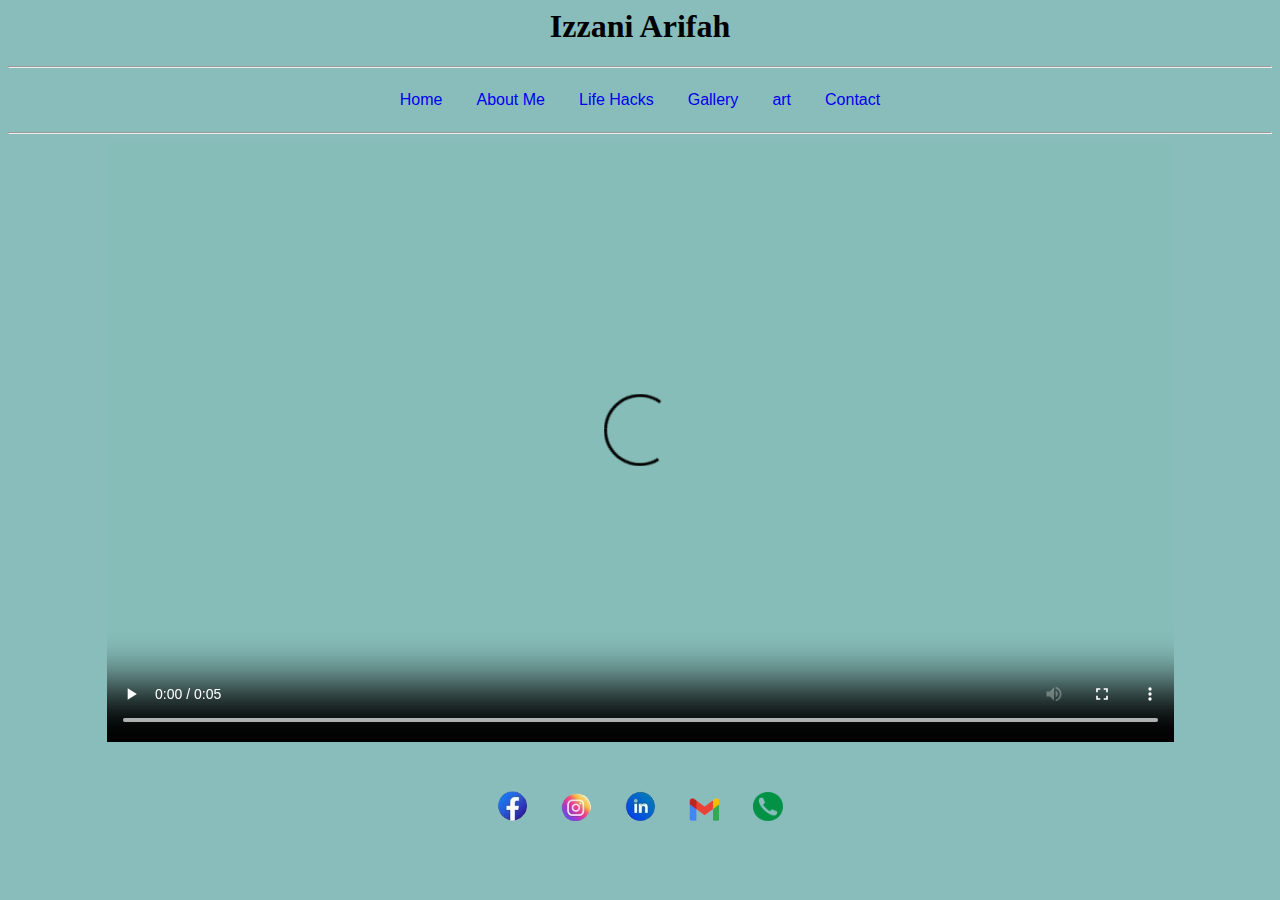
<file: index.html>
<html>

<head>

<title>homepage</title>
<link rel="stylesheet" href="css/style.css">
</head>

<body>
 
  <div style="text-align: center;">
  <h1>  Izzani Arifah</h1>
<hr>

<a href="index.html"> Home</a>
<a href="aboutme.html"> About Me</a>
<a href="lifehacks.html"> Life Hacks</a>
<a href="gallery.html"> Gallery</a>
<a href="art.html"> art</a>
<a href="contact.html"> Contact</a>
</div>
<hr>

<div style="text-align: center;">

  <video height="600" video controls loop>
  <source src="video/welcome.mp4"type="video/mp4">
  <source src="movie.ogg" type="video/ogg">
Your browser does not support the video tag.
</video>

</div>

<br>
<p>
  <div style="text-align: center;">
    <!--using image as link-->
    <a href="https://www.facebook.com/me.izzani"><img src="image/logofacebook.png" width="30px"></a>
    <a href="https://www.instagram.com/_ite.izzan_/"><img src="image/logoinstagram.png" width="30px"></a>
    <a href="https://www.linkedin.com/in/izzani-arifah-647977224/"><img src="image/logolinkedin.png" width="30px"></a>

    <a href="mailto:izzaniarifah.o@gmail.com"><img src="image/logogmail.png" width="30px"></a>

    <a href="tel:+60173646289"><img src="image/logophone.png" width="30px"></a>
  </div> 
</p>


</body>

</html>
</file>
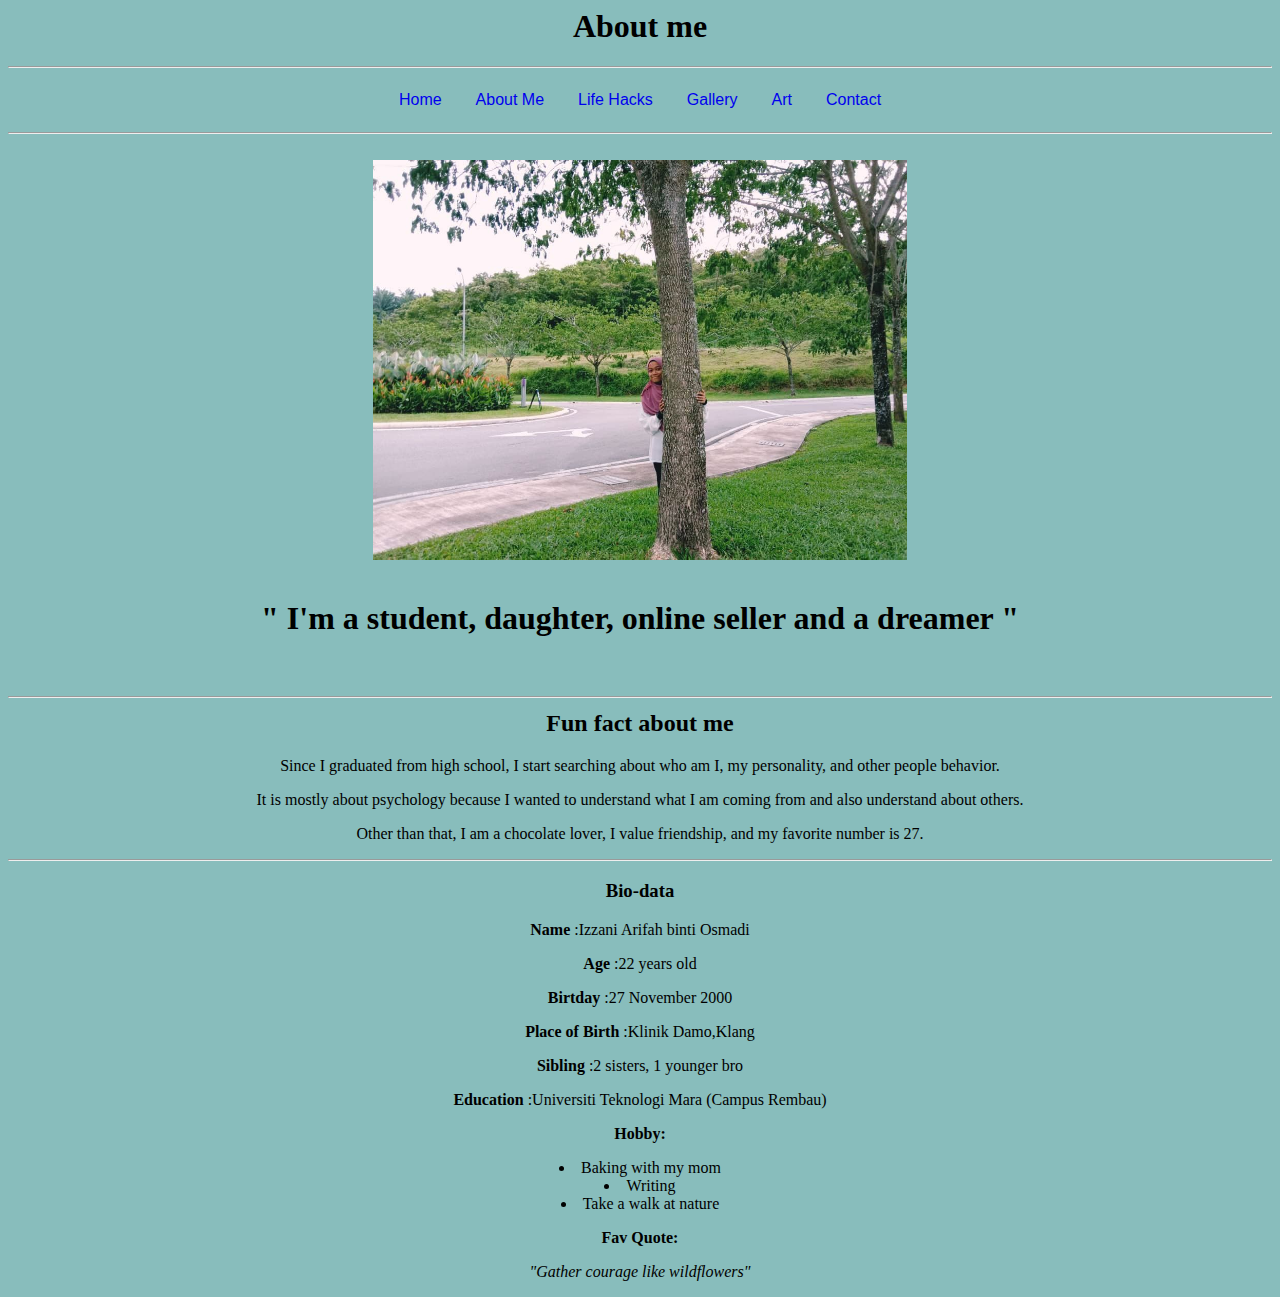
<file: aboutme.html>
<html>

<head>

<title>About me</title>
<link rel="stylesheet" href="css/style.css">
</head>

<body>
    <div style="text-align: center;">
        
<h1>About me</h1>

<hr>
<a href="index.html"> Home</a>
<a href="aboutme.html"> About Me</a>
<a href="lifehacks.html"> Life Hacks</a>
<a href="gallery.html"> Gallery</a>
<a href="art.html"> Art</a>
<a href="contact.html"> Contact</a>
    </div>
    <hr>

    <div class="column">

<br>
<div style="text-align: center;">
<img src= "image/27.jpg"
        height="400">

        <div style="text-align: center;">
<br>
<h1>
    " I'm a student, daughter, online seller and a dreamer "
</h1>
</style>
<br>
<h2>
   <hr> Fun fact about me
</h2>
<p>
    <fontface="roboto"> Since I graduated from high school, I start searching about who am I, my personality, and other people behavior.     
</p>
 
<p>
    It is mostly about psychology because I wanted to understand what I am coming from and also understand about others.
</p>

<p>
    Other than that, I am a chocolate lover, I value friendship, and my favorite number is 27.
</p>
<hr>
<h3>
    Bio-data
</h3>
</p>

<p>
    <b>Name</b>
    :Izzani Arifah binti Osmadi
</p>

<p>
    <b>Age</b>
    :22 years old
</p>

<p>
    <b>Birtday</b>
    :27 November 2000
</p>

<p>
    <b>Place of Birth</b>
    :Klinik Damo,Klang
</p>

<p>
    <b>Sibling</b>
    :2 sisters, 1 younger bro
</p>

<p>
    <b>Education</b>
    :Universiti Teknologi Mara (Campus Rembau)
</p>

<p>
    <b>Hobby:</b>
<li>Baking with my mom</li>
<li>Writing</li>
<li>Take a walk at nature</li>
</ul>
</p>

<p>
    <b>Fav Quote:</b>
    <blockquote><i>"Gather courage like wildflowers"</blockquote></i>
</p>

</ul>

</body>

</html>
</file>
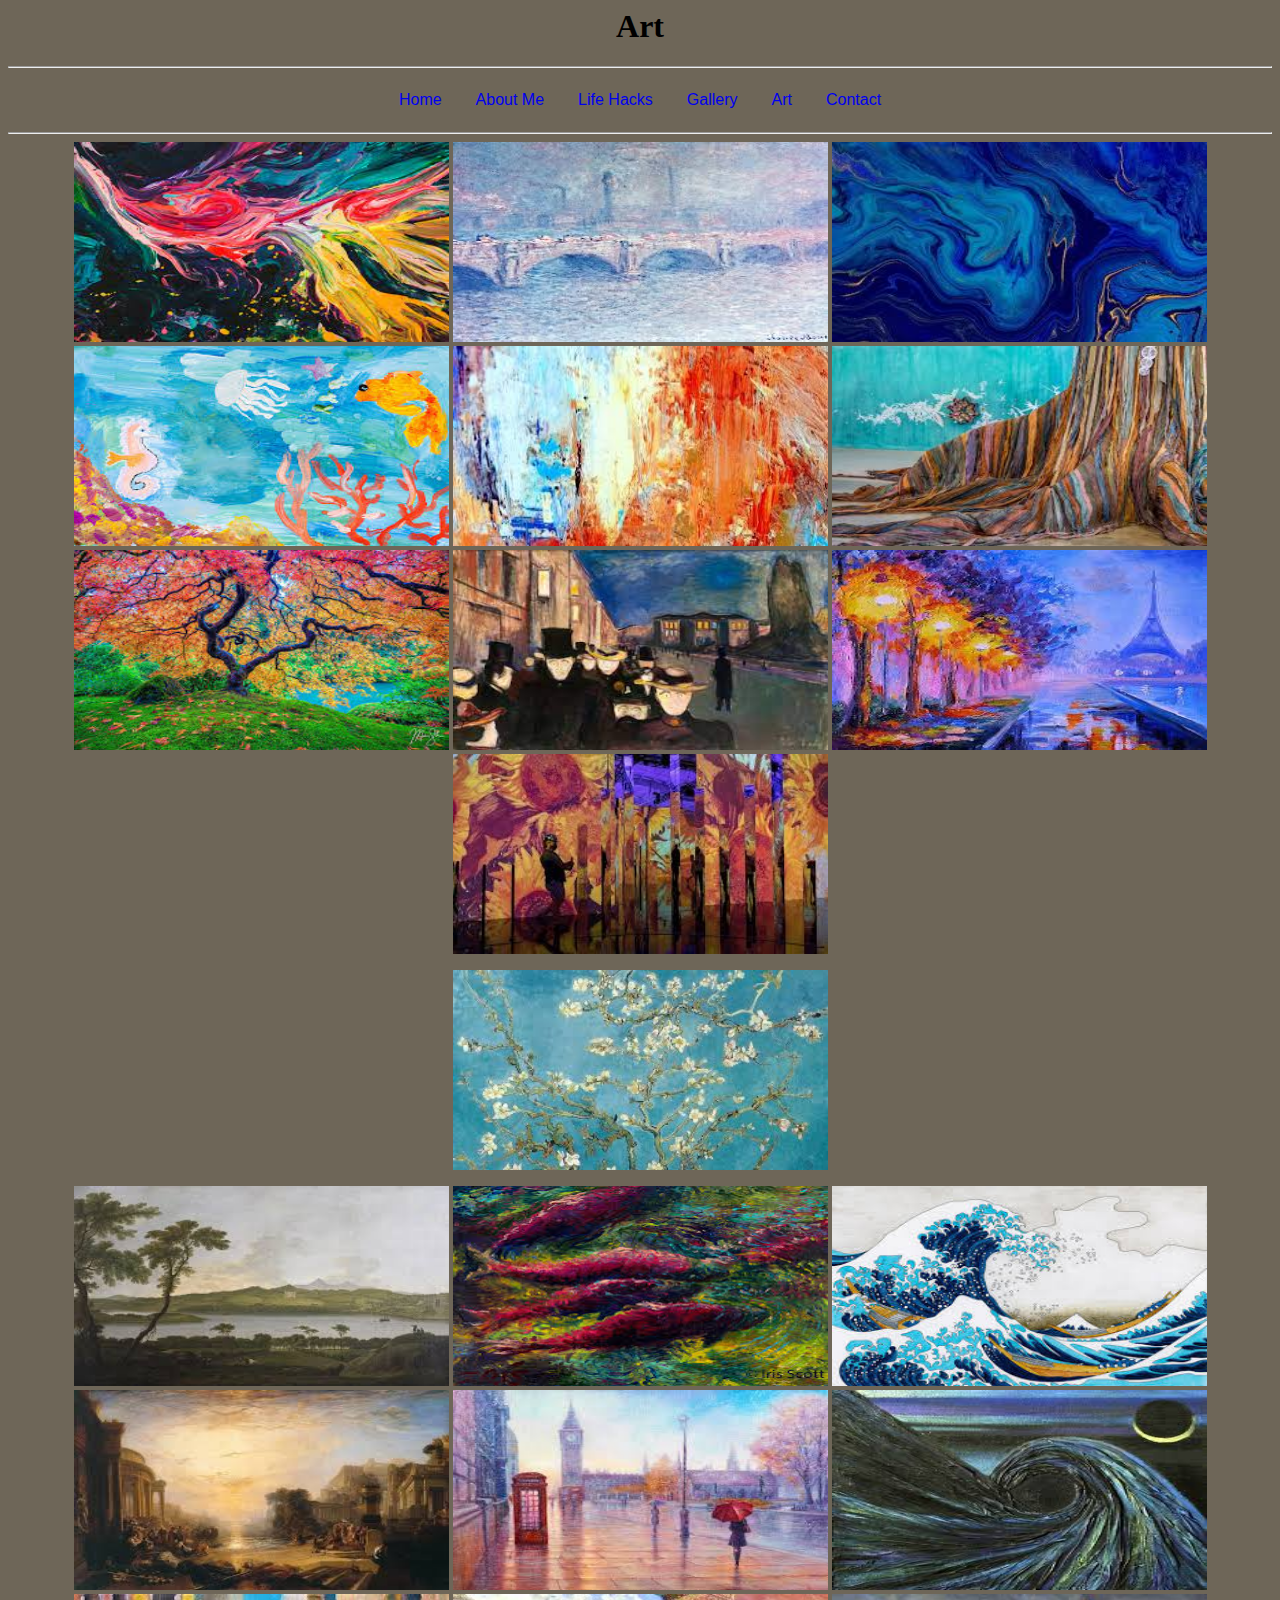
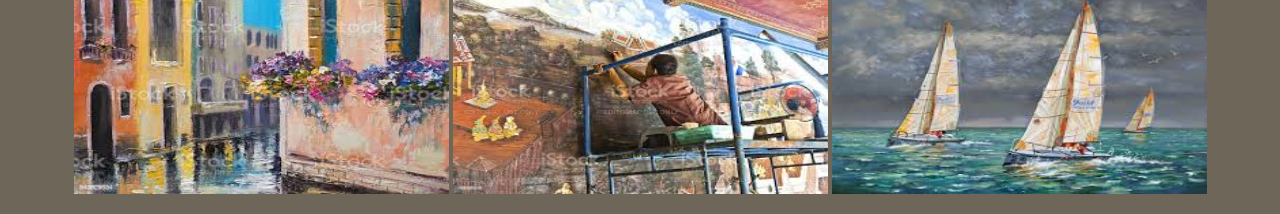
<file: art.html>
<html>

<head>

<title>Art</title>
<link rel="stylesheet" href="css/style2.css">
</head>

<body>
<div style="text-align: center;">
<h1>Art</h1>
<hr>

<a href="index.html"> Home</a>
<a href="aboutme.html"> About Me</a>
<a href="lifehacks.html"> Life Hacks</a>
<a href="gallery.html"> Gallery</a>
<a href="art.html"> Art</a>
<a href="contact.html"> Contact</a>
</div>
<hr>
<div style="text-align: center;">

    <img src= "image/art 1.jfif"
    width="375"
    height="200">

    <img src= "image/art2.jfif"
    width="375"
    height="200">

    <img src= "image/art3.jfif"
    width="375"
    height="200">

    <img src= "image/art5.jfif"
    width="375"
    height="200">

    <img src= "image/art6.jfif"
    width="375"
    height="200">

    <img src= "image/art7.jfif"
    width="375"
    height="200">

    <img src= "image/art8.jfif"
    width="375"
    height="200">

    <img src= "image/art9.jfif"
    width="375"
    height="200">

    <img src= "image/art10.jfif"
    width="375"
    height="200">

    <img src= "image/art4.jfif"
    width="375"
    height="200">
    <p>
        <img src= "image/art11.jfif"
    width="375"
    height="200">
    </p>
    <img src= "image/art12.jfif"
    width="375"
    height="200">

    <img src= "image/art13.jfif"
    width="375"
    height="200">

    <img src= "image/art14.jfif"
    width="375"
    height="200">

    <img src= "image/art15.jfif"
    width="375"
    height="200">

    <img src= "image/art16.jfif"
    width="375"
    height="200">

    <img src= "image/art17.jfif"
    width="375"
    height="200">

    <img src= "image/art18.jfif"
    width="375"
    height="200">

    <img src= "image/art19.jfif"
    width="375"
    height="200">

    <img src= "image/art20.jfif"
    width="375"
    height="200">
</p>


</body>

</html>
</file>
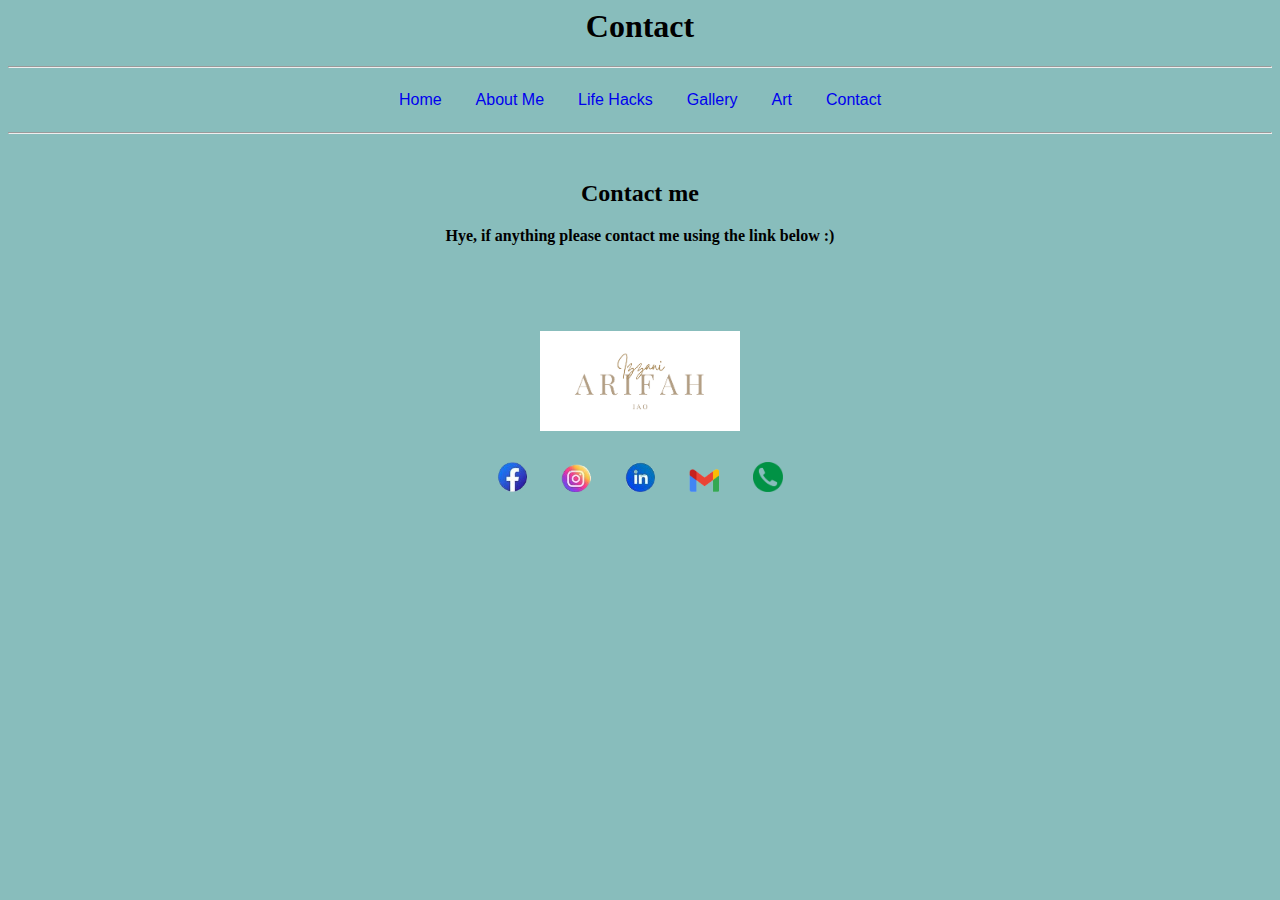
<file: contact.html>
<html>

<head>
    
<title>Contact</title>
<link rel="stylesheet" href="css/style.css">
</head>

<body>
    <div style="text-align: center;">

<h1>Contact</h1>

<hr>

<a href="index.html"> Home</a>
<a href="aboutme.html"> About Me</a>
<a href="lifehacks.html"> Life Hacks</a>
<a href="gallery.html"> Gallery</a>
<a href="art.html"> Art</a>
<a href="contact.html"> Contact</a>

<hr>
<br>

<h2>
    Contact me
</h2>

<p>
    <b>
    Hye, if anything please contact me using the link below :)
</b></p>
<br>


<br>

<br>

<p>
    <div style="text-align: center;">
        <div class="column">
        
            <img src= "image/logo.png"
            width="200"
            height="100">   
</p>

<p>
    <!--using image as link-->
    <a href="https://www.facebook.com/me.izzani"><img src="image/logofacebook.png" width="30px"></a>
    <a href="https://www.instagram.com/_ite.izzan_/"><img src="image/logoinstagram.png" width="30px"></a>
    <a href="https://www.linkedin.com/in/izzani-arifah-647977224/"><img src="image/logolinkedin.png" width="30px"></a>

    <a href="mailto:izzaniarifah.o@gmail.com"><img src="image/logogmail.png" width="30px"></a>

    <a href="tel:+60173646289"><img src="image/logophone.png" width="30px"></a>
  
</p>




</div>
</body>
</html>
</file>
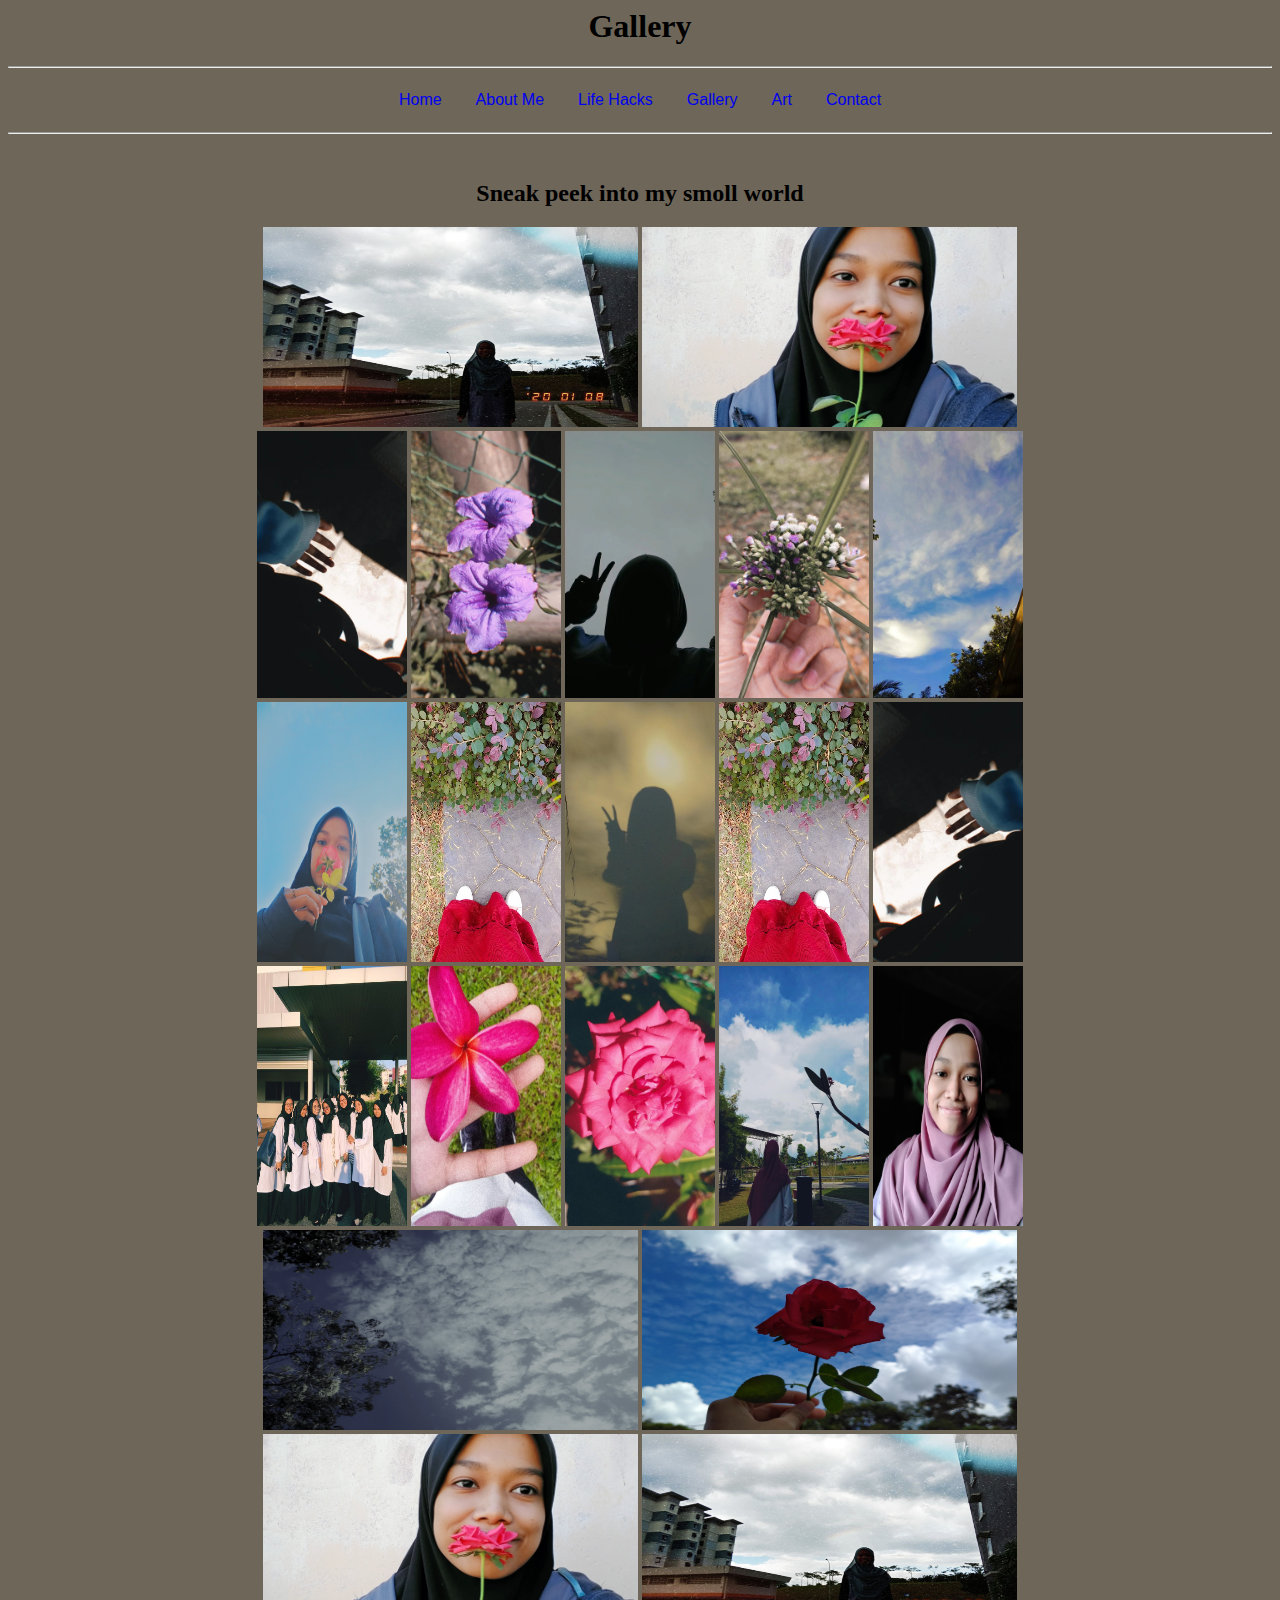
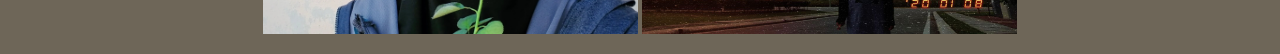
<file: gallery.html>
<html>

<head>

<title>Gallery</title>
<link rel="stylesheet" href="css/style2.css">
</head>

<body>
    <div style="text-align: center;">
        
<h1>Gallery</h1>

<hr>

<a href="index.html"> Home</a>
<a href="aboutme.html"> About Me</a>
<a href="lifehacks.html"> Life Hacks</a>
<a href="gallery.html"> Gallery</a>
<a href="art.html"> Art</a>
<a href="contact.html"> Contact</a>

<hr>

<div class="column">

<br>

<h2>Sneak peek into my smoll world</h2>


<div style="text-align: center;">

    <img src= "image/1.jpg"
    width="375"
    height="200">

    <img src= "image/16.jpg"
    width="375"
    height="200">

    
</div>
<div style="text-align: center;">
<div class="column">

    <img src= "image/6.jpg"
    width="150">

    <img src= "image/7.jpg"
    width="150">

    <img src= "image/8.jpg"
    width="150">

    <img src= "image/9.jpg"
    width="150">

    <img src= "image/10.jpg"
    width="150">
</div>
<div style="text-align: center;">
<div class="column">

    <img src= "image/24.jpg"
    width="150"
    height="260">

    <img src= "image/13.jpg"
    width="150"
    height="260">

    <img src= "image/11.jpg"
    width="150"
    height="260">

    <img src= "image/13.jpg"
    width="150"
    height="260">

    <img src= "image/32.jpg"
    width="150"
    height="260">

</div>
<div style="text-align: center;">
    <div class="column">

    <img src= "image/29.jpg"
    width="150"
    height="260">

    <img src= "image/30.jpg"
    width="150"
    height="260">

    <img src= "image/3.jpg"
    width="150"
    height="260">

    <img src= "image/23.jpg"
    width="150"
    height="260">

    <img src= "image/15.jpg"
    width="150"
    height="260">

</div>
<div style="text-align: center;">
    <div class="column">

    <img src= "image/34.jpg"
    width="375"
    height="200">

    <img src= "image/18.jpg"
    width="375"
    height="200">

</div>
<div style="text-align: center;">
    <div class="column"></div>
    <img src= "image/16.jpg"
    width="375"
    height="200">

    <img src= "image/1.jpg"
    width="375"
    height="200">
</p>

</html>
</file>
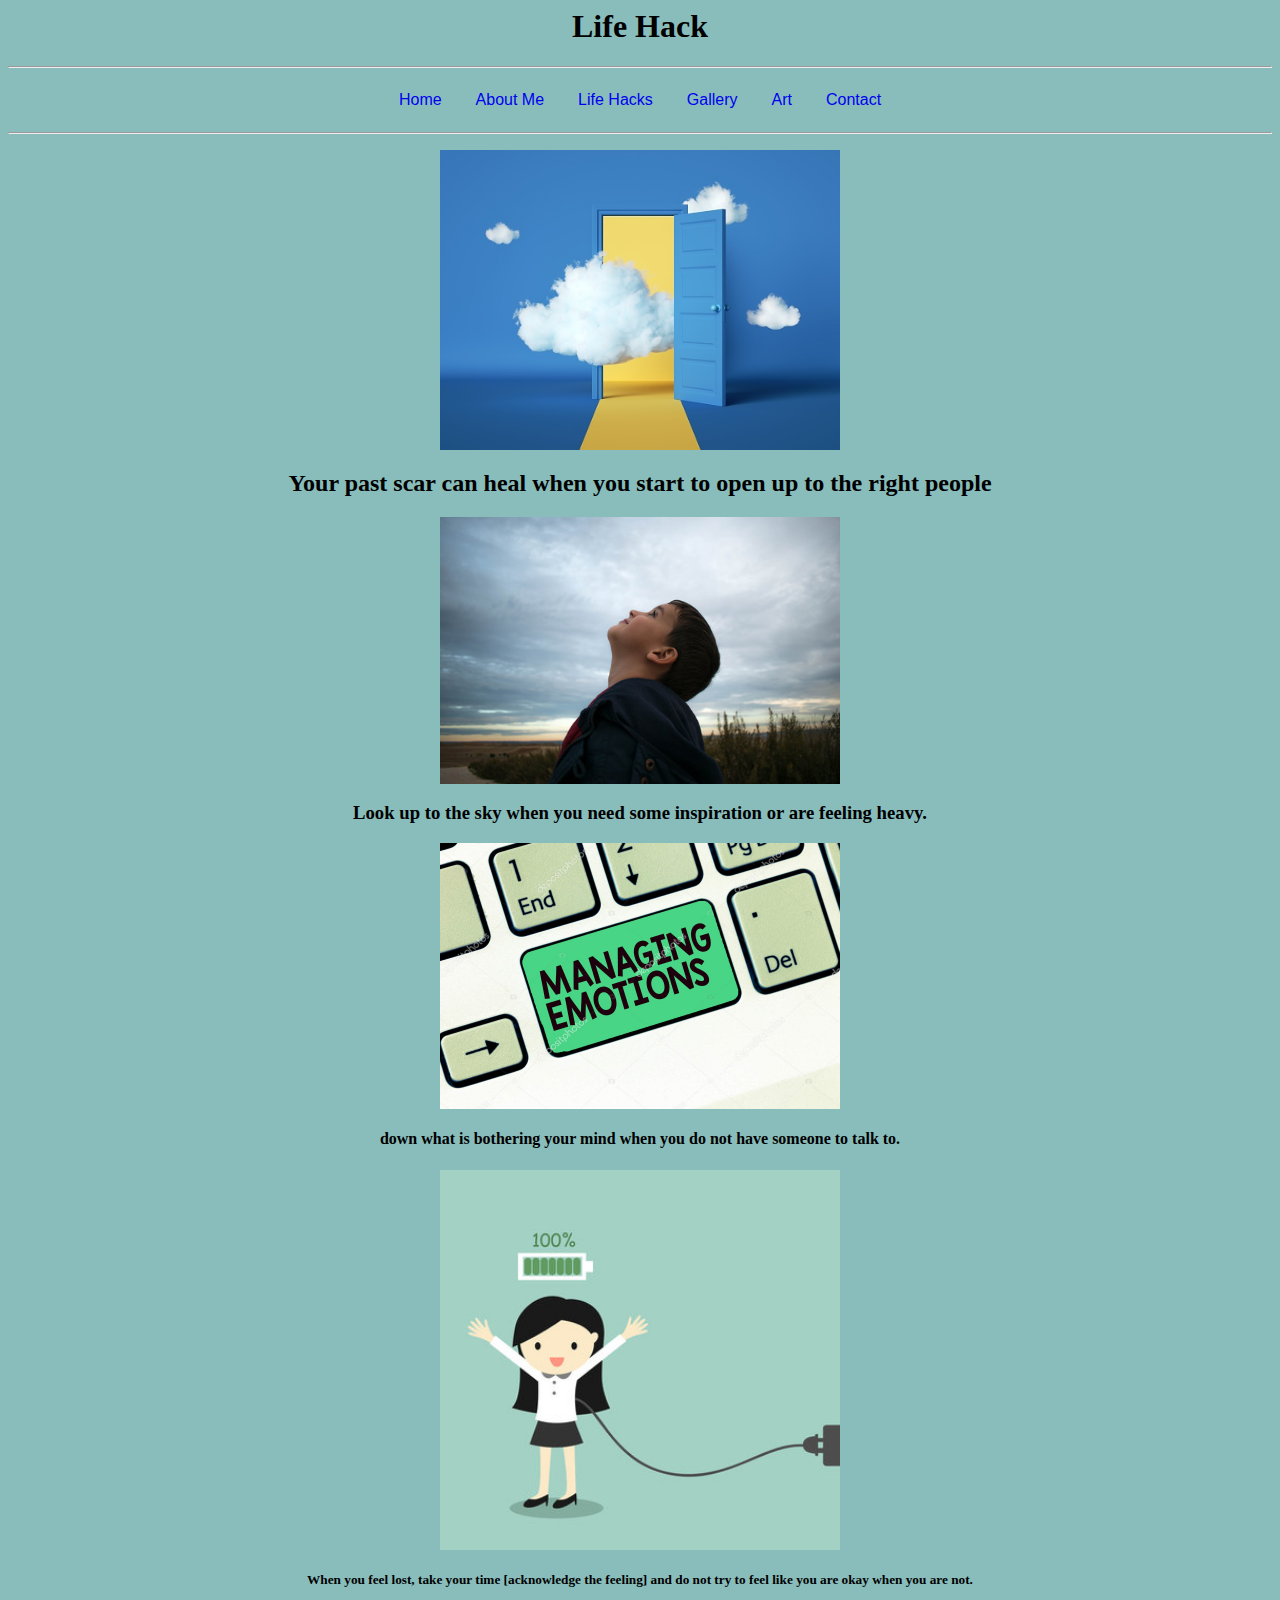
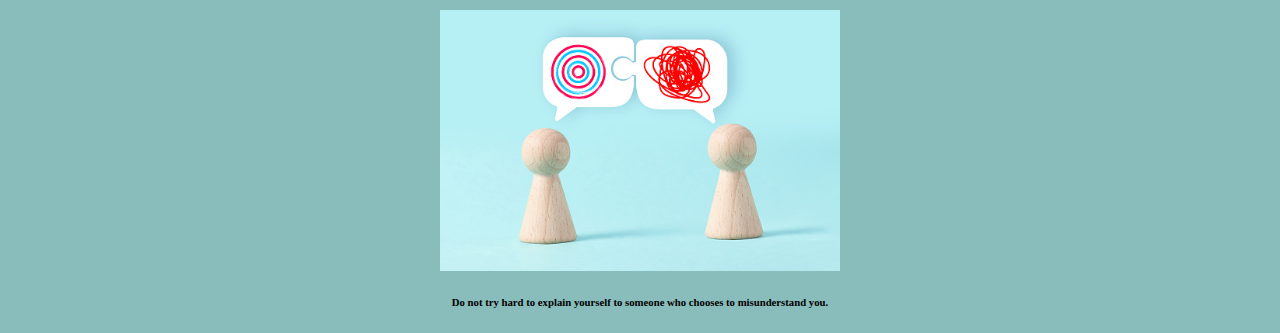
<file: lifehacks.html>
<html>

<head>

<title>Life Hack</title>
<link rel="stylesheet" href="css/style.css">
</head>

<body>
    <div style="text-align: center;">

<h1>Life Hack</h1>
<hr>

<a href="index.html"> Home</a>
<a href="aboutme.html"> About Me</a>
<a href="lifehacks.html"> Life Hacks</a>
<a href="gallery.html"> Gallery</a>
<a href="art.html"> Art</a>
<a href="contact.html"> Contact</a>
</div>
<hr>

<p>
    <div style="text-align: center;">
    
    <p style="float:none">
    <image src="image/openup.jpg"
    width="400"></image>
    
    <h2><fontsize="9">Your past scar can heal when you start to open up to the right people</h2></fontsize>

</p>

<p>
    <p style="float:none"
    padding:30px>
    <image src="image/sky.jpg"
    width="400"></image>
    
    <h3><fontsize="9">Look up to the sky when you need some inspiration or are feeling heavy.</h3> 
</p>

<p>
    <p style="float:none"
    padding:30px>
    <image src="image/write.jpg"
    width="400"></image>
    
<br>
    <h4> down what is bothering your mind when you do not have someone to talk to.</h4>
</p>

<p>
    <p style="float:none"
    padding:30px>
    <image src="image/recharge.jpg"
    width="400"></image>
    
<br>
    <h5>When you feel lost, take your time [acknowledge the feeling] and do not try to feel like you are okay when you are not. </h5>
</p>

<p>
    <p style="float:none"
    padding:30px>
<img src="image/argue.jpg"
    width="400"></image>
    
    <br>
<h6>Do not try hard to explain yourself to someone who chooses to misunderstand you.</p></h6>
</face>   

</div>   
</p>

</p>
</body>

</html>
</file>
<file: css/style.css>
body
{
    background-color:  #88bdbc; 
}
a:link
{
    columns:#6E6658 ;
    text-decoration: none;
    padding: 15px;
    text-align: center;
    display: inline-block;
    font-family:'Franklin Gothic Medium', 'Arial Narrow', Arial, sans-serif;
}
a:visited
{
    color: #4F4A41;
    background-color:antiquewhite;
    text-decoration: none;
    padding: 15px;
}
a:hover
{
    color: #4F4A41;
    background-color:antiquewhite;
    text-decoration: none;
    padding: 15px;
}
a:active
{
    color: #4F4A41;
    background-color: antiquewhite;
    text-decoration: none;
    padding: 15px;
}
</file>
<file: css/style2.css>
body
{
    background-color: #6E6658;

</div>
}
a:link
{
    columns:#6E6658 ;
    text-decoration: none;
    padding: 15px;
    text-align: center;
    display: inline-block;
    font-family:'Franklin Gothic Medium', 'Arial Narrow', Arial, sans-serif;
}
a:visited
{
    color: #4F4A41;
    background-color:antiquewhite;
    text-decoration: none;
    padding: 15px;
}
a:hover
{
    color: #4F4A41;
    background-color:antiquewhite;
    text-decoration: none;
    padding: 15px;
}
a:active
{
    color: #4F4A41;
    background-color: antiquewhite;
    text-decoration: none;
    padding: 15px;
}
</file>
